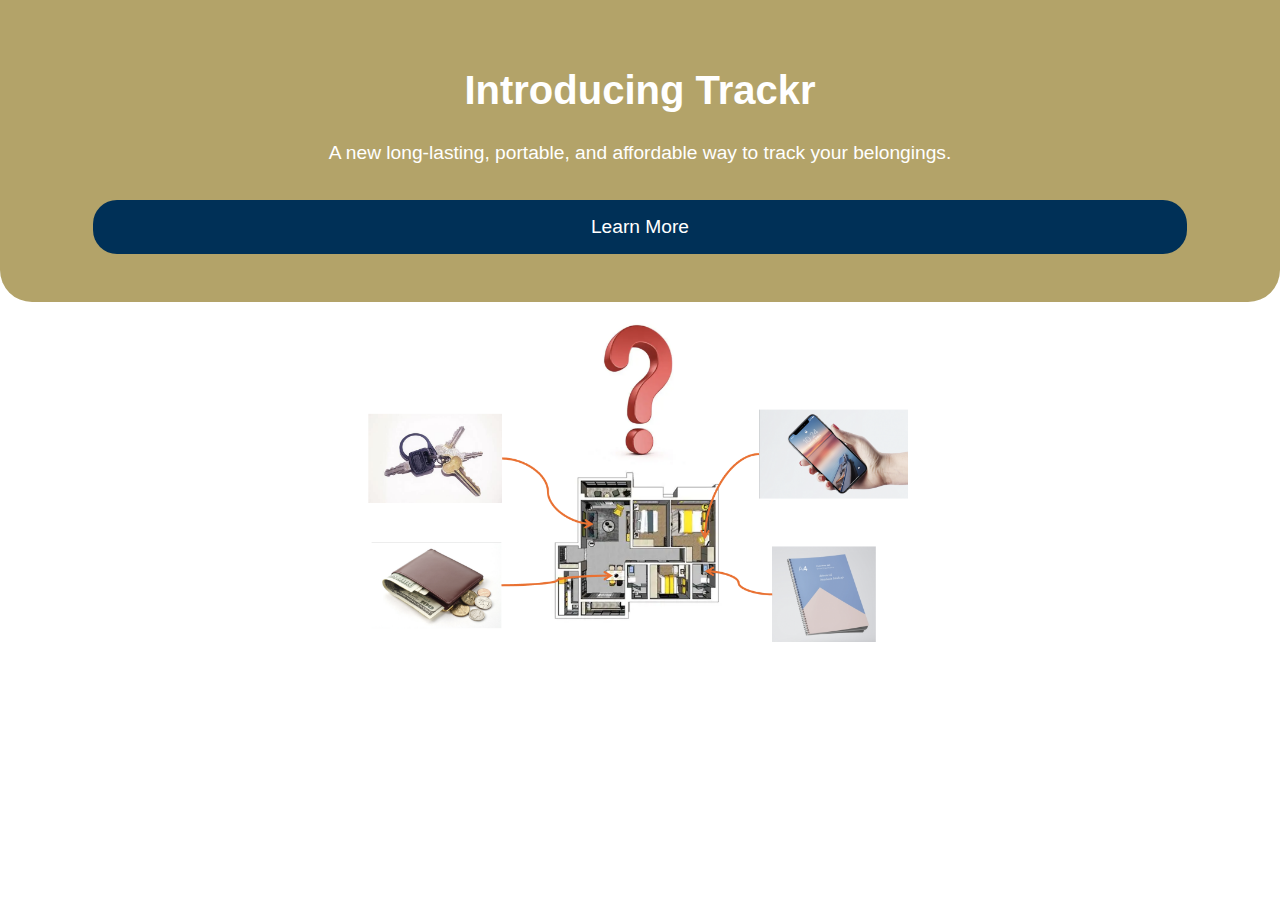
<file: index.html>
<!DOCTYPE html>
<html lang="en">
<head>
  <meta charset="UTF-8">
  <meta name="viewport" content="width=device-width, initial-scale=1.0, maximum-scale=1">
  <title>Trackr</title>
  <link rel="stylesheet" href="style.css">
  

  <!-- Google Analytics -->
  <script async src="https://www.googletagmanager.com/gtag/js?id=G-X7PF228XDR"></script>
  <script>
    window.dataLayer = window.dataLayer || [];
    function gtag(){dataLayer.push(arguments);}
    gtag('js', new Date());

    gtag('config', 'G-X7PF228XDR');
  </script>
</head>
<body>
  <header>
    <h1>Introducing Trackr</h1>
    <p>
      A new long-lasting, portable, and affordable way to track
      your belongings.
    </p>
    <a href="details.html">
      <button onclick="gtag('event', 'learn_more_click', {'event_category': 'engagement', 'event_label': 'Learn More Button'});">
        Learn More
      </button>
    </a>
  </header>
</body>

<img src="images/index.png" alt="Trackr image" 
     style="display:block; margin:10px auto; max-width:600px; width:80%;">

</html>
</file>
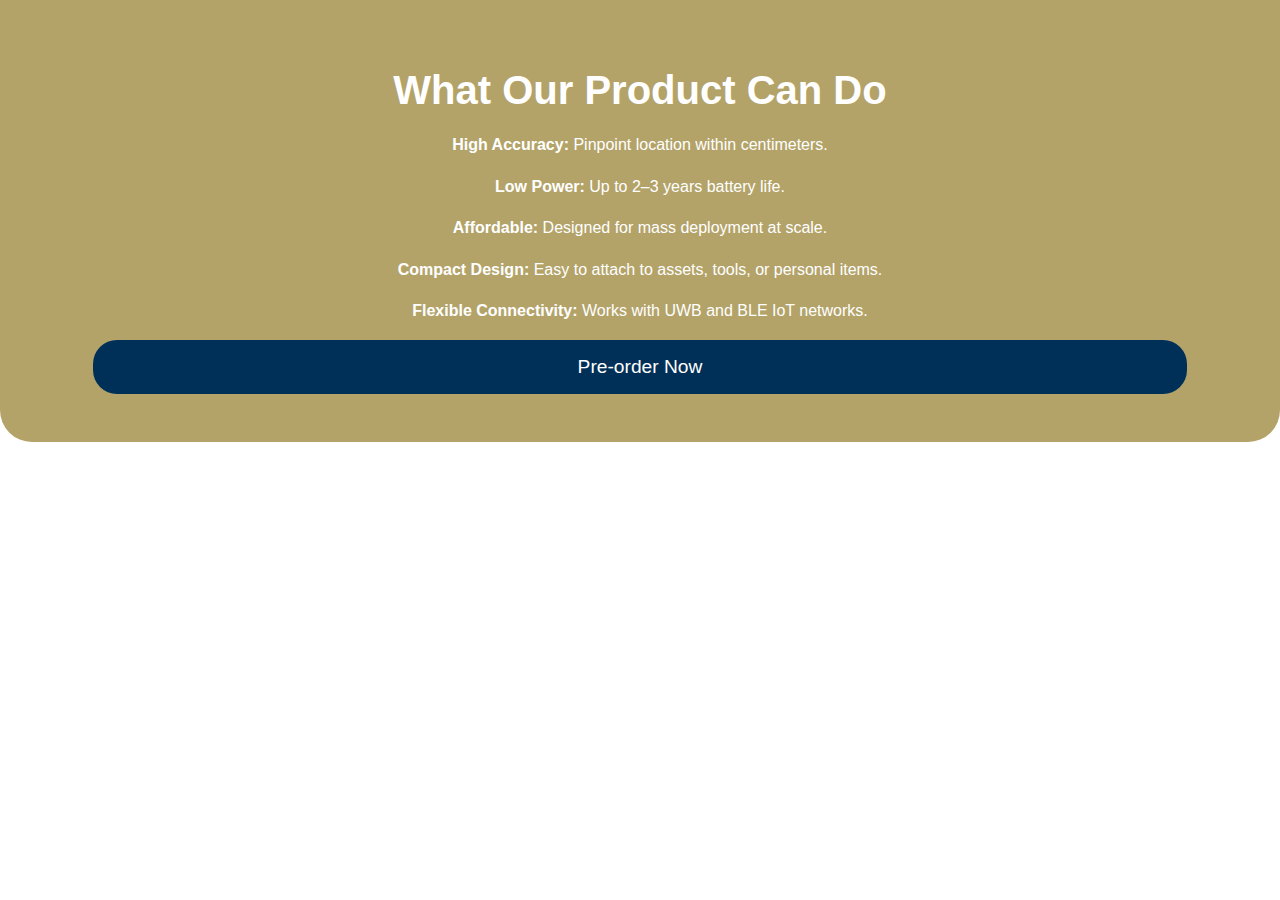
<file: details.html>
<!DOCTYPE html>
<html lang="en">
<head>
  <meta charset="UTF-8">
  <meta name="viewport" content="width=device-width, initial-scale=1.0">
  <title>Product Details</title>
  <link rel="stylesheet" href="style.css">

  
  <!-- Google Analytics -->
  <script async src="https://www.googletagmanager.com/gtag/js?id=G-X7PF228XDR"></script>
  <script>
    window.dataLayer = window.dataLayer || [];
    function gtag(){dataLayer.push(arguments);}
    gtag('js', new Date());

    gtag('config', 'G-X7PF228XDR');
  </script>
</head>
<body>
 <header>

    <h1>What Our Product Can Do</h1>
    <section id="features">
    <ul>
      <li><strong>High Accuracy:</strong> Pinpoint location within centimeters.</li>
      <li><strong>Low Power:</strong> Up to 2–3 years battery life.</li>
      <li><strong>Affordable:</strong> Designed for mass deployment at scale.</li>
      <li><strong>Compact Design:</strong> Easy to attach to assets, tools, or personal items.</li>
      <li><strong>Flexible Connectivity:</strong> Works with UWB and BLE IoT networks.</li>
    </ul>
    </section>
    <a href="preorder.html">
      <button onclick="gtag('event', 'preorder_click', {'event_category': 'engagement', 'event_label': 'Pre-order Now Button'});">
        Pre-order Now
      </button>
    </a>
  </header>
</body>
</html>
</file>
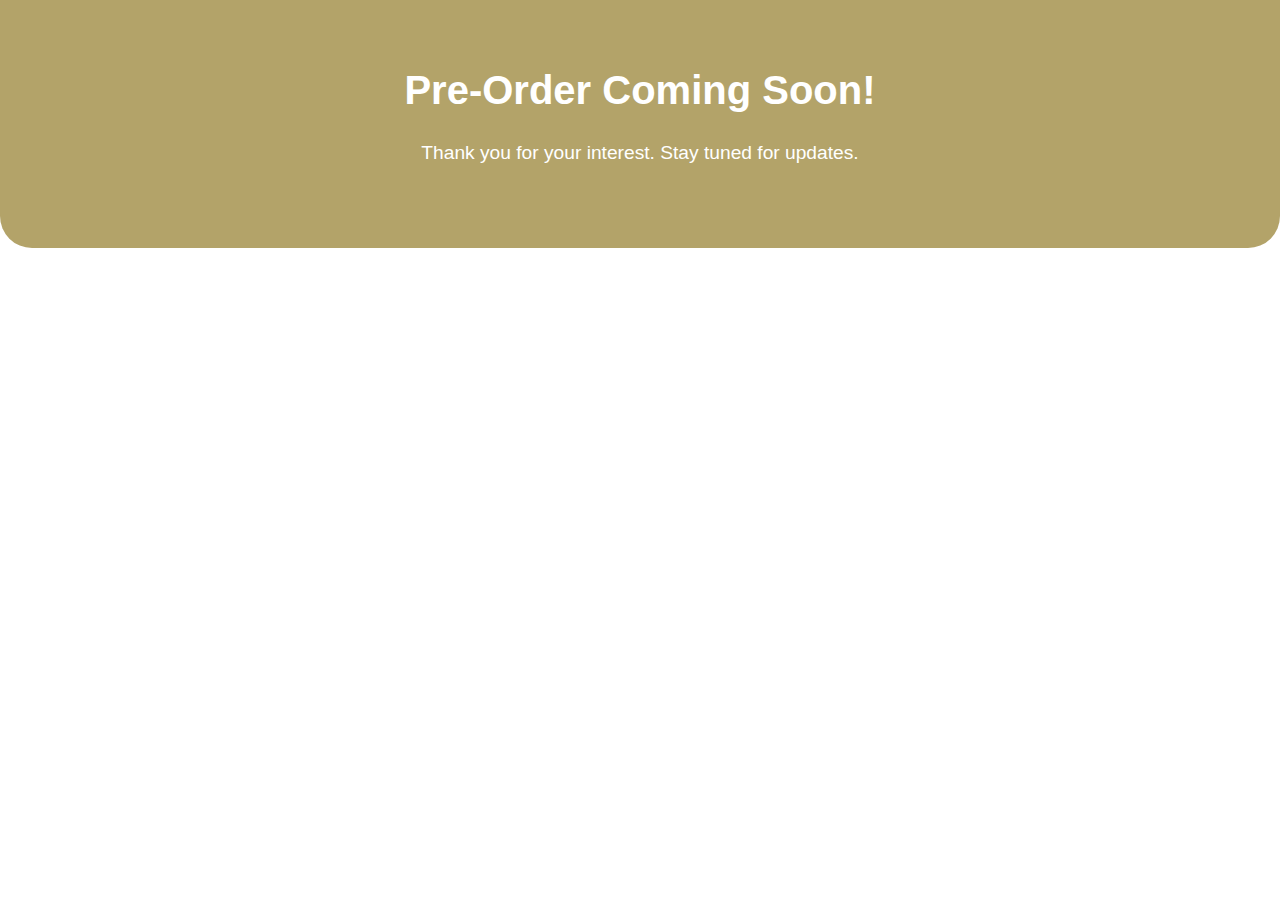
<file: preorder.html>
<!DOCTYPE html>
<html lang="en">
<head>
  <meta charset="UTF-8">
  <meta name="viewport" content="width=device-width, initial-scale=1.0">
  <title>Pre-Order</title>
  <link rel="stylesheet" href="style.css">

  
  <!-- Google Analytics -->
  <script async src="https://www.googletagmanager.com/gtag/js?id=G-X7PF228XDR"></script>
  <script>
    window.dataLayer = window.dataLayer || [];
    function gtag(){dataLayer.push(arguments);}
    gtag('js', new Date());

    gtag('config', 'G-X7PF228XDR');
  </script>
</head>
<body>
  <header>
    <h1>Pre-Order Coming Soon!</h1>
    <p>Thank you for your interest. Stay tuned for updates.</p>
  </header>
</body>
</html>
</file>
<file: style.css>
/* style.css - Georgia Tech Colors */

li {
  margin-bottom: 1rem;  
  line-height: 1.6;     
}
ul {
  list-style-type: none; 
  padding-left: 0;       
  margin: 0 auto;        
  text-align: center;      
  max-width: 600px;      
}

body 
{
  font-family: Arial, sans-serif;
  text-align: center;
  margin: 0;
  padding: 0;
  background: #FFFFFF; /* white background */
  color: #003057; /* Navy Blue text */
  line-height: 1.5;
}

header 
{
  background: #B3A369; /* Tech Gold */
  color: #FFFFFF; /* White text */
  padding: 2rem 1rem;
  border-bottom-left-radius: 2rem;
  border-bottom-right-radius: 2rem;
}

h1 
{
  font-size: clamp(1.5rem, 5vw, 2.5rem);
  margin: 0.75rem 0;
}

p 
{
  font-size: clamp(1rem, 4vw, 1.2rem);
  margin-bottom: 2rem;
  padding: 0 1rem;
}

button 
{
  background: #003057; /* Navy Blue */
  color: #FFFFFF; /* White text */
  border: none;
  padding: 1rem 2rem;
  font-size: clamp(1rem, 4vw, 1.2rem);
  border-radius: 1.5rem;
  cursor: pointer;
  transition: background 0.3s ease;
  width: 90%;
  max-width: auto;
}

button:hover
{
  background: #001E3D; /* Darker Navy for hover */
}

@media (min-width: 768px) 
{
  header 
  {
    padding: 3rem 2rem;
  }
  p
  {
    padding: 0 4rem;
  }
}
</file>
